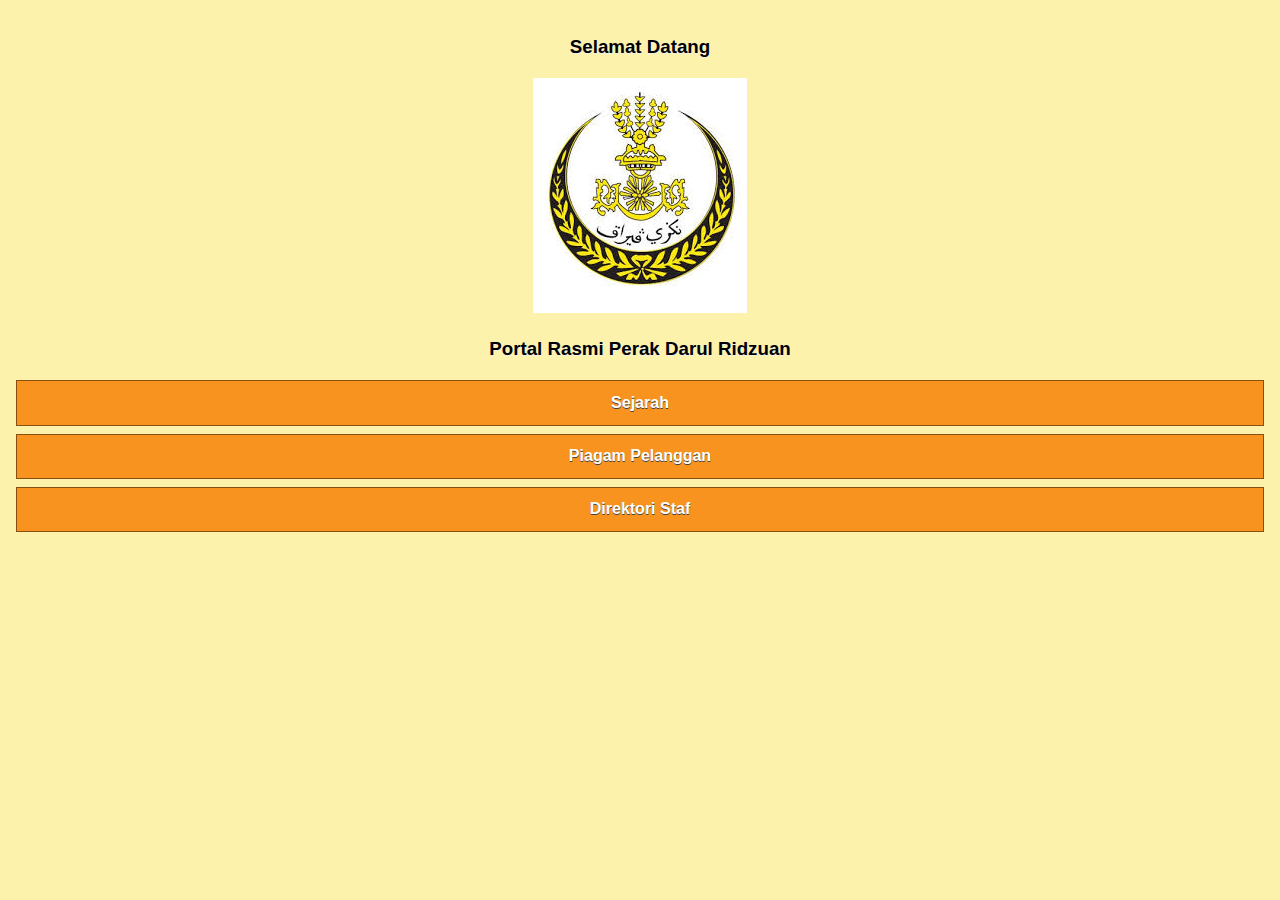
<file: index.html>
<!DOCTYPE html>
<html>
<head>
<title>MyPage</title>
  <meta charset="utf-8" />
  <meta name="viewport" content="width=device-width, initial-scale=1">
  <link rel="stylesheet" href="css/red.css" />
  <link rel="stylesheet" href="css/jquery.mobile.icons.min.css" />
  <link rel="stylesheet" href="css/jquery.mobile.structure.min.css" /> 
<script src="js/jquery.min.js"></script>
<script src="js/jquery.mobile.min.js"></script>
</head>
<body>

<body>
<!--Step 1 aka Page 1 -->
<div data-role="page" id="page1">
	<!--header -- dibuang -->
  
  <!--content -->
  <div role="main" class="ui-content">
	<center><h3>Selamat Datang</h3>
	<img src="gambar/logo-perak.jpg">
	<h3> Portal Rasmi Perak Darul Ridzuan</h3>
	</center>
	<a href="#page2" class="ui-btn" data-transition="turn">Sejarah</a>
	<a href="#page3" class="ui-btn" data-transition="flow">Piagam Pelanggan</a>
	<a href="#page4" class="ui-btn" data-transition="slide">Direktori Staf</a>

  </div>
  
  <!--footer -- dibuang -->


</div>

<!--Page 2 -->
<div data-role="page" id="page2" > 
	<!--panel-->
	<div data-role="panel" id="panel1" data-display="overlay">
		<h3> Senarai mukasurat</h3>
		<br>
		<ul data-role="listview">
			<!--link asal <li><a href="page2">Sejarah</a></li>-->
			<li><a href="luar1.html" data-transition="turn">Fail Luar 1</a></li>
			<li><a href="page3">Piagam Pelanggan</a></li>
			<li><a href="page4">Direktori Staf</a></li>
		</ul>
	</div>
	<!--header -->
	  <div data-role="header" data-position="fixed" data-add-back-btn="true" data-back-btn-text="Kembali"><!--tambah back button -->
		<a href="#panel1" data-icon="bars" data-iconpos="notext">Menu</a>
		<h3>Portal Rasmi Perak</h3>
		
	  </div>
  
  <!--content -->
  <div role="main" class="ui-content">
	<center><h3>SEJARAH PENTADBIRAN</h3>
		<img src="gambar/suk-perak.jpg"></center>
		<p>Pejabat Setiausaha Kerajaan Negeri Perak ditubuhkan pada tahun 1948 melalui Perjanjian Perak di antara Sultan Abdul Aziz Al-Mutasim Billah Shah dengan Sir Gerard Edward J. Gent pada 21 Januari 1948. Melalui perjanjian ini, satu undang-undang perlembagaan Perak telah dibentuk pada 1 Februari 1948. Perlembagaan ini menggariskan hak-hak dan kuasa Sultan serta memperuntukkan satu pentadbiran Kerajaan yang terdiri daripada Majlis Mesyuarat Kerajaan dan Majlis Mesyuarat Negeri sebagai badan yang bertanggungjawab untuk membantu dan menasihati Sultan di dalam menjalankan tugasnya.</p>

		<p>Perlembagan ini memperuntukkan perlantikan Menteri Besar, Setiausaha Kerajaan Negeri dan Pegawai Kewangan Negeri dengan kuasa pelantikannya oleh Sultan. Ketiga-tiga ahli ex-officio ini bersama dua lagi ahli ex-officio yang lain iaitu Penasihat British dan Penasihat Undang-undang, adalah merupakan ahli Majlis Mesyuarat Kerajaan dengan mempunyai seorang ahli rasmi. Majlis Mesyuarat Negeri pula terdiri daripada Menteri Besar sebagai Presiden dan empat orang ahli ex-officio iaitu Penasihat British, Setiausaha Kerajaan Negeri dengan mempunyai 10 orang ahli rasmi dan 19 orang ahli tidak rasmi.</p>

		<p>Menteri Besar Perak yang pertama dilantik (sebelum Merdeka) ialah Tuan Haji Abdul Wahab bin Toh Muda Abdul Aziz dan Setiausaha Kerajaan Negeri ialah Che Ahmad Bin Osman. Fungsi Pejabat Setiausaha Kerajaan Perak ialah merancang, menggerak, mengurus, menyelaras dan mengawal semua jentera pembangunan ekonomi dan sosial negeri melalui perkhidmatan yang bersih, cekap dan amanah. Pejabat Setiausaha Kerajaan Perak juga menentu dan menyelaraskan perlaksanaan dasar mengenai aktiviti-aktiviti negeri meliputi perancangan dan pembangunan, keselamatan, aktiviti-aktiviti Jabatan Kerajaan, badan-badan Berkanun dan Kuasa-kuasa Tempatan Negeri, perkhidmatan kakitangan dan hal ehwal lain dalam negeri.</p>

		<!-- Untuk buat pop up message-->
		<a href="#pop1" class="ui-btn ui-btn-inline" data-rel="popup" data-transition="pop">Visi</a>
		<div data-role="popup" id="pop1">
			<!-- untuk tambah button close pada popup message-->
			<a href="#" data-rel="back" class="ui-btn ui-corner-all ui-icon-delete ui-btn-icon-notext ui-btn-right">Close</a>
			<h3>Visi</h3>
				<p>Menjadi jentera pentadbiran Kerajaan Negeri yang bertaraf dunia pada 2015 untuk kebajikan dan kesejahteraan yang berkualiti dan kemakmuran kepada rakyat.</p>
		</div>
		<!--- untuk buat dialog box -->



<a href="#popupDialog" data-rel="popup" data-position-to="window" data-transition="pop" class="ui-btn ui-corner-all ui-shadow ui-btn-inline ui-btn-b">Visi</a>
<div data-role="popup" id="popupDialog" data-overlay-theme="b" data-theme="b" data-dismissible="false" style="max-width:400px;">
    <div data-role="header" data-theme="a">
    <h1>Visi</h1>
    </div>
    <div role="main" class="ui-content">
        <h3 class="ui-title">Visi</h3>
		<p>Menjadi jentera pentadbiran Kerajaan Negeri yang bertaraf dunia pada 2015 untuk kebajikan dan kesejahteraan yang berkualiti dan kemakmuran kepada rakyat..</p>
        <a href="#page2" class="ui-btn ui-corner-all ui-shadow ui-btn-inline ui-btn-b" >Kembali</a>
		<a href="#page3" class="ui-btn ui-corner-all ui-shadow ui-btn-inline ui-btn-b" >Seterusnya</a>
    </div>
</div>
<!--- tamat untuk buat dialog box -->
		
  </div>
 
  <!--footer -->
  <div data-role="footer" data-position="fixed">
         <div data-role="navbar">
            <ul>
                <li><a href="#" data-icon="grid" data-icon="grid" class="ui-btn-active ui-state-persist">Sejarah</a></li>
                <li><a href="#page3" data-icon="star" class="ui-btn-active" data-transition="slideup">Piagam Pelanggan</a></li>
                <li><a href="#page4" data-icon="gear" class="ui-btn-active" data-transition="flow">Direktori Staf</a></li>
            </ul>
        </div><!-- /navbar -->
  </div>
</div>

<!--Page 3 -->
<div data-role="page" id="page3" > 
	<!--header -->
  <div data-role="header" data-position="fixed" data-add-back-btn="true" data-back-btn-text="Kembali"><!--tambah back button -->
	<h3>PIAGAM PELANGGAN</h3>
	
  </div>  
   <!--content -->
  <div role="main" class="ui-content">
<ul data-role="listview" data-inset="true"><!--listview tak sesuai dengan teks yang panjang-->
	<center>Kami beriltizam untuk memberi perkhidmatan berkualiti seperti berikut :</center>
	<li>Mengemukakan keputusan permohonan dan cadangan projek yang lengkap dalam masa tiga (3) bulan.
	</li>
	<li>Memberi input serta pandangan dari sudut sosio ekonomi yang diperlukan oleh jabatan/agensi lain dalam masa 14 hari bekerja.
	</li>
	<li>Mengendalikan majlis-majlis rasmi Kerajaan Negeri dengan teliti dan berkesan mengikut peraturan dan atur cara yang ditetapkan.
	</li>	
	<li>Semua baucar pembayaran yang teratur akan dibayar dalam tempoh sepuluh (10) hari dari tarikh penerimaan invois yang lengkap.
	</li>
</ul>
<br>

<!--collapsible list--->
<div data-role="collapsible-set"><!--bila satu set terbuka, yang lain tertutup-->
	<div data-role="collapsible" data-collapsed="false"><!-- data collapsed automatik terbuka-->
		<h4>Visi</h4>
		<p>Menjadi jentera pentadbiran Kerajaan Negeri yang bertaraf dunia pada 2015 untuk kebajikan dan kesejahteraan yang berkualiti dan kemakmuran kepada rakyat.</p>
	</div>


	<div data-role="collapsible">
		<h4>Misi</h4>
		<p>Memajukan penyampaian perkhidmatan Kerajaan melalui penambahbaikan berterusan untuk memenuhi kehendak semua pelanggan dan rakyat.</p>
	</div>


	<div data-role="collapsible"><!--listview tak sesuai dengan teks yang panjang-->
		<h4>Objektif</h4>
		<p>Membangun penyampaian perkhidmatan awam melalui tadbir urus korporat, inovasi dan kreativiti yang berkualiti dan amalan mesra pelanggan dan rakyat.</p>
		<p>Meningkatkan kemajuan sosio-ekonomi ke tahap berprestasi tinggi, lestari, seimbang dan adil.</p>
		<p>Meningkatkan imej perkhidmatan awam sebagai perkhidmatan yang mendahulukan pelanggan, proaktif dan cepat dalam mengatasi permasalahan pelanggan / rakyat.</p>
	</div>
</div>
<!--end collapsible list--->
</div>
<!--Contoh link pertama
<a href="#page2" class="ui-btn" data-transition="pop" data-direction="reverse">Sejarah</a>
<a href="#page3" class="ui-btn" data-transition="pop" data-direction="reverse">Misi, Visi, Objektif</a> 
 Contoh link kedua
<a href="#page2" class="ui-btn ui-btn-inline" data-transition="pop" data-direction="reverse">Sejarah</a>
<a href="#page4" class="ui-btn ui-btn-inline" data-transition="pop" data-direction="reverse">Direktori Staf</a> -->
  <!--footer -->
  <div data-role="footer" data-position="fixed">
             <div data-role="navbar">
            <ul>
                <li><a href="#page2" data-icon="grid">Sejarah</a></li>
                <li><a href="#page3" data-icon="star" class="ui-btn-active">Piagam Pelanggan</a></li>
                <li><a href="#page4" data-icon="gear">Direktori Staf</a></li>
            </ul>
        </div><!-- /navbar -->
  </div>
</div>

<!--Page 4 -->
<div data-role="page" id="page4">
		<!--header -->
	  <div data-role="header" data-position="fixed">
		<h3>Direktori Staf</h3>
		
	  </div>
  
		<!--content -->
	  <div role="main" class="ui-content">
		  <ul data-role="listview" data-filter="true" data-filter-placeholder="Taipkan Nama"><!--carian nama-->
		  </ul>
		  <ul data-role="listview" data-inset="true">
				<li><img src="gambar/mb.jpg">
				<h2>Y.A.B. Dato' Seri DiRaja Dr. Zambry bin Abd Kadir <br>Menteri Besar Perak</h2>
				<p>Pejabat YAB Menteri Besar Perak<br>Aras 2, Bangunan Perak Darul Ridzuan,<br>Jalan Panglima Bukit Gantang Wahab,<br>30000 Ipoh Perak</p>
				<p><a href="tel:+60196671160">Telefon</a> | <a href="sms://+60196671160">SMS</a> | <a href="mailto:maznijakeri@perak.gov.my">Emel</a></p>
			   </li>
			   
				<li><img src="gambar/yb_ss.jpg">
				<h2>Y.B. Dato’ Abdul Puhat bin Mat Nayan <br>Setiausaha Kerajaan Negeri</h2>
				<p>Pejabat Y.B. Setiausaha Kerajaan Negeri Perak<br>Aras 2, Bangunan Perak Darul Ridzuan,<br>Jalan Panglima Bukit Gantang Wahab,<br>30000 Ipoh Perak</p>
				<p><a href="tel:+60196671160" class="ui-btn ui-icon-phone ui-btn-icon-notext ui-corner-all ui-btn-inline">Telefon</a> 
				<a href="sms://+60196671160" class="ui-btn ui-icon-action ui-btn-icon-notext ui-corner-all ui-btn-inline">SMS</a>
				<a href="mailto:maznijakeri@perak.gov.my" class="ui-btn ui-icon-mail ui-btn-icon-notext ui-corner-all ui-btn-inline">Emel</a></p>
				</li>
				
				<li><img src="gambar/SUB_BKT.jpg">
				<h2>Mohd Zakuan bin Haji Zakaria <br>Setiausaha Bahagian </h2>
				<p>Bahagian Kerajaan Tempatan<br>Aras B, Bangunan Perak Darul Ridzuan,<br>Jalan Panglima Bukit Gantang Wahab,<br>30000 Ipoh Perak<br><br>mzakuan@perak.gov.my</p>
					<p><a href="tel:+60196671160" class="ui-btn ui-icon-phone ui-btn-icon-notext ui-corner-all ui-btn-inline">Telefon</a> 
				<a href="sms://+60196671160" class="ui-btn ui-icon-action ui-btn-icon-notext ui-corner-all ui-btn-inline">SMS</a>
				<a href="mailto:maznijakeri@perak.gov.my" class="ui-btn ui-icon-mail ui-btn-icon-notext ui-corner-all ui-btn-inline">Emel</a></p>
				</li>
				
				<li><img src="gambar/SUB_BPM.jpg">
				<h2>Md Ali bin Aziz<br>Setiausaha Bahagian  </h2>
				<p>Bahagian Pengurusan Maklumat<br>Aras G, Bangunan Perak Darul Ridzuan,<br>Jalan Panglima Bukit Gantang Wahab,<br>30000 Ipoh Perak</p>
					<p><a href="tel:+60196671160" class="ui-btn ui-icon-phone ui-btn-icon-notext ui-corner-all ui-btn-inline">Telefon</a> 
				<a href="sms://+60196671160" class="ui-btn ui-icon-action ui-btn-icon-notext ui-corner-all ui-btn-inline">SMS</a>
				<a href="mailto:maznijakeri@perak.gov.my" class="ui-btn ui-icon-mail ui-btn-icon-notext ui-corner-all ui-btn-inline">Emel</a></p>
				</li>
			</ul>

	  </div>
  
		<a href="#page5" class="ui-btn" data-transition="pop" data-direction="reverse">Seterusnya>></a>
		  <!--footer -->
		  <div data-role="footer" data-position="fixed">
				   <div data-role="navbar">
					<ul>
						<li><a href="#page2" data-icon="grid">Sejarah</a></li>
						<li><a href="#page3" data-icon="star" class="ui-btn-active">Piagam Pelanggan</a></li>
						<li><a href="#page4" data-icon="gear">Direktori Staf</a></li>
					</ul>
				</div><!-- /navbar -->
			<!-- contoh footer asal <h3><a href="#page1" class="ui-btn">Utama</a></h3>-->
		  </div>

</div>

<!--Step 5 aka Page 5 -->
<div data-role="page" id="page5">
	  <!--header -->
	  <div data-role="header" data-position="fixed">
		<h3>Direktori Staf</h3>
		
	  </div>
  
	  <!--content -->
	  <div role="main" class="ui-content">
			<!--style lain-->
			<ul data-role="listview">
				<li><a href="#d1" data-rel="popup" data-transition="slideup"><img src="gambar/SUB_UPEN.jpg">
				
				Dato' Haji Abu Bakar bin Haji Said <br>Timbalan Setiausaha Kerajaan (Pembangunan) 
				<br>Unit Perancang Ekonomi Negeri<br>Aras 1, Bangunan Perak Darul Ridzuan,<br>Jalan Panglima Bukit Gantang Wahab,<br>30000 Ipoh Perak</a>
				</li>
			</ul>
			<div data-role="popup" id="d1">
				<a href="tel:+60196671160" class="ui-btn ui-icon-phone ui-btn-icon-notext ui-corner-all ui-btn-inline">Telefon</a> 
				<a href="sms://+60196671160" class="ui-btn ui-icon-action ui-btn-icon-notext ui-corner-all ui-btn-inline">SMS</a>
				<a href="mailto:maznijakeri@perak.gov.my" class="ui-btn ui-icon-mail ui-btn-icon-notext ui-corner-all ui-btn-inline">Emel</a>
			</div>
		<!--tamat style lain-->	
			<br>
		<!--style lain-->
			<ul data-role="listview">
				<li><a href="#d1" data-rel="popup" data-transition="slideup"><img src="gambar/SUB_UPEN.jpg">
				
				Dato' Haji Abu Bakar bin Haji Said <br>Timbalan Setiausaha Kerajaan (Pembangunan) 
				<br>Unit Perancang Ekonomi Negeri<br>Aras 1, Bangunan Perak Darul Ridzuan,<br>Jalan Panglima Bukit Gantang Wahab,<br>30000 Ipoh Perak</a>
				</li>
			</ul>
			<div data-role="popup" id="d1">
				<a href="tel:+60196671160" class="ui-btn ui-icon-phone ui-btn-icon-notext ui-corner-all ui-btn-inline">Telefon</a> 
				<a href="sms://+60196671160" class="ui-btn ui-icon-action ui-btn-icon-notext ui-corner-all ui-btn-inline">SMS</a>
				<a href="mailto:maznijakeri@perak.gov.my" class="ui-btn ui-icon-mail ui-btn-icon-notext ui-corner-all ui-btn-inline">Emel</a>
			</div>
			<!--tamat style lain-->

		</div>

	  <!--footer -->
	  <div data-role="footer" data-position="fixed">
				   <div data-role="navbar">
				<ul>
					<li><a href="#page2" data-icon="grid">Sejarah</a></li>
					<li><a href="#page3" data-icon="star" class="ui-btn-active">Piagam Pelanggan</a></li>
					<li><a href="#page4" data-icon="gear">Direktori Staf</a></li>
				</ul>
			</div><!-- /navbar -->
	  </div>

</div>
</body>
</html>
</file>
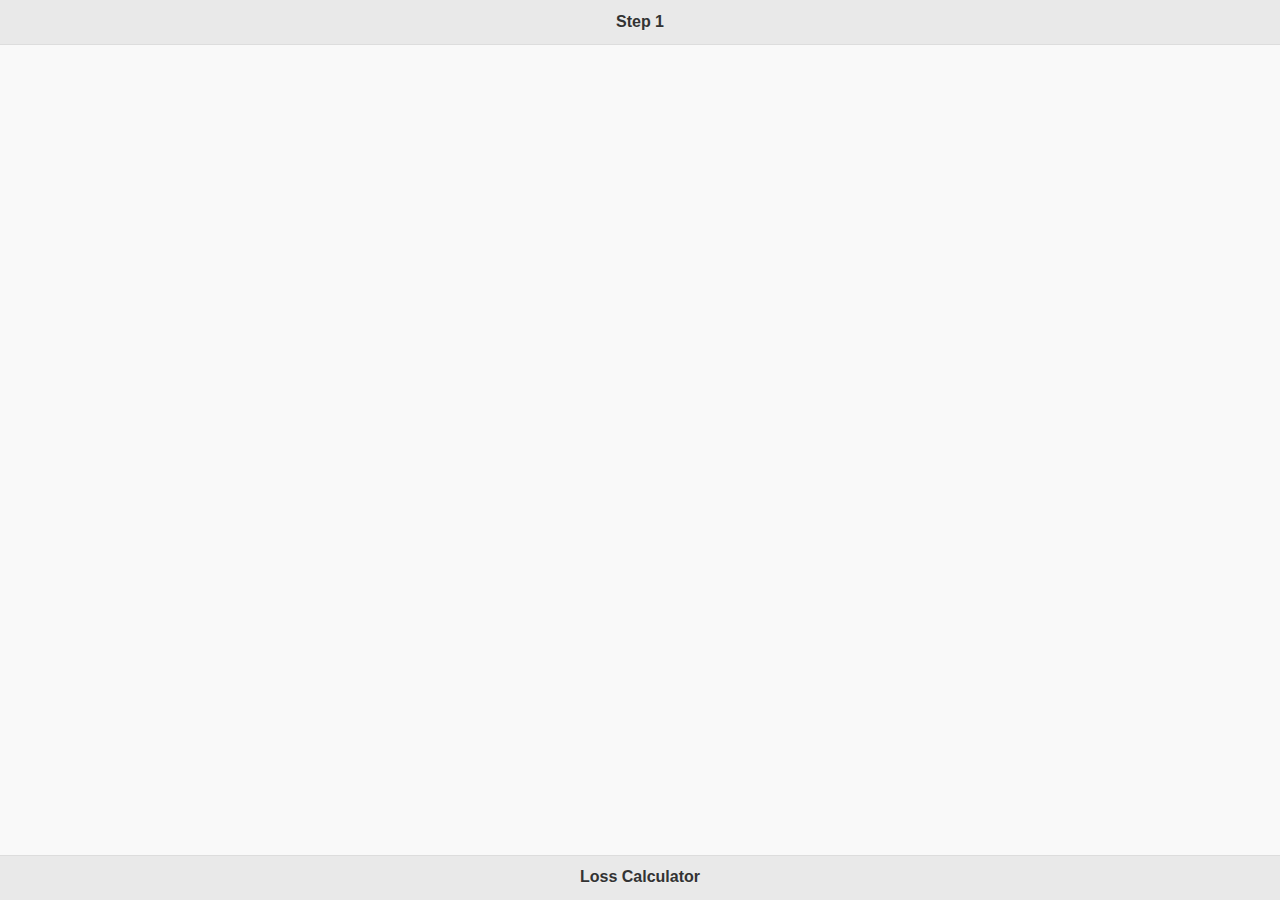
<file: asas.html>
<!DOCTYPE html>
<html>
<head>

<meta charset="utf-8">
<meta name="viewport" content="width=device-width, initial-scale=1">

<link href="css/jquery.mobile.min.css" rel="stylesheet" type="text/css">
<script src="js/jquery.min.js"></script>
<script src="js/jquery.mobile.min.js"></script>



</head>

<body>
<!--Step 1 aka Page 1 -->
<div data-role="page" id="page1">
	<!--header -->
  <div data-role="header" data-position="fixed">
	<h3>Step 1</h3>
	
  </div>
  
  <!--content -->
  <div role="main" class="ui-content">
	
	

  </div>
  
  <!--footer -->
  <div data-role="footer" data-position="fixed">
    <h3>Loss Calculator</h3>
  </div>

</div>


</body>
</html>
</file>
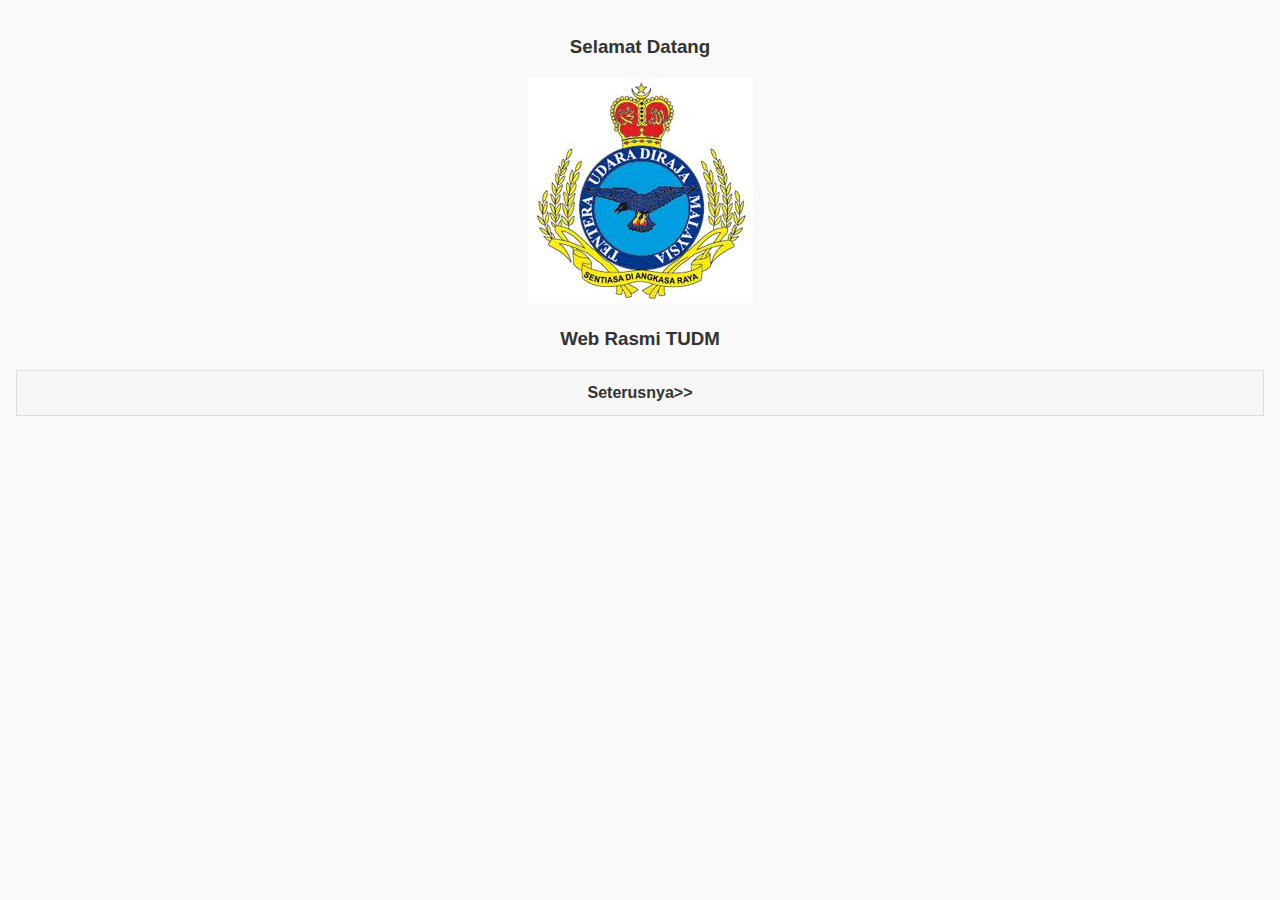
<file: test1.html>
<!DOCTYPE html>
<html>
<head>
<meta charset="utf-8">
<meta name="viewport" content="width=device-width, initial-scale=1">

<link href="css/jquery.mobile.min.css" rel="stylesheet" type="text/css">
<script src="js/jquery.min.js"></script>
<script src="js/jquery.mobile.min.js"></script>
</head>
<body>

<body>
<!--Step 1 aka Page 1 -->
<div data-role="page" id="page1">
	<!--header -- dibuang>
  
  <!--content -->
  <div role="main" class="ui-content">
	<center><h3>Selamat Datang</h3>
	<img src="gambar/tudm.jpg">
	<h3> Web Rasmi TUDM</h3>
	</center>
	<a href="#page2" class="ui-btn">Seterusnya>></a>

  </div>
  
  <!--footer -- dibuang>


</div>

<!--Step 2 aka Page 2 -->
<div data-role="page" id="page2">
	<!--header -->
  <div data-role="header" data-position="fixed">
	<h3>Utama</h3>
	
  </div>
  
  <!--content -->
  <div role="main" class="ui-content">
	<h3>Selamat Datang</h3>
	<p> la la la </p>
	
	

  </div>
  
  <!--footer -->
  <div data-role="footer" data-position="fixed">
    <h3>Nav Disini</h3>
  </div>

</div>
</body>
</html>
</file>
<file: css/red.css>
/*!
* jQuery Mobile 1.4.0
* Git HEAD hash: f09aae0e035d6805e461a7be246d04a0dbc98f69 <> Date: Thu Dec 19 2013 17:34:22 UTC
* http://jquerymobile.com
*
* Copyright 2010, 2013 jQuery Foundation, Inc. and other contributors
* Released under the MIT license.
* http://jquery.org/license
*
*/


/* Globals */
/* Font
-----------------------------------------------------------------------------------------------------------*/
html {
	font-size: 100%;
}
body,
input,
select,
textarea,
button,
.ui-btn {
	font-size: 1em;
	line-height: 1.3;
	  font-family: sans-serif /*{global-font-family}*/;
}
legend,
.ui-input-text input,
.ui-input-search input {
	color: inherit;
	text-shadow: inherit;
}
/* Form labels (overrides font-weight bold in bars, and mini font-size) */
.ui-mobile label,
div.ui-controlgroup-label {
	font-weight: normal;
	font-size: 16px;
}
/* Separators
-----------------------------------------------------------------------------------------------------------*/
/* Field contain separator (< 28em) */
.ui-field-contain {
	border-bottom-color: #828282;
	border-bottom-color: rgba(0,0,0,.15);
	border-bottom-width: 1px;
	border-bottom-style: solid;
}
/* Table opt-in classes: strokes between each row, and alternating row stripes */
/* Classes table-stroke and table-stripe are deprecated in 1.4. */
.table-stroke thead th,
.table-stripe thead th,
.table-stripe tbody tr:last-child {
	border-bottom: 1px solid #d6d6d6; /* non-RGBA fallback */
	border-bottom: 1px solid rgba(0,0,0,.1);
}
.table-stroke tbody th,
.table-stroke tbody td {
	border-bottom: 1px solid #e6e6e6; /* non-RGBA fallback  */
	border-bottom: 1px solid rgba(0,0,0,.05);
}
.table-stripe.table-stroke tbody tr:last-child th,
.table-stripe.table-stroke tbody tr:last-child td {
	border-bottom: 0;
}
.table-stripe tbody tr:nth-child(odd) td,
.table-stripe tbody tr:nth-child(odd) th {
	background-color: #eeeeee; /* non-RGBA fallback  */
	background-color: rgba(0,0,0,.04);
}
/* Buttons
-----------------------------------------------------------------------------------------------------------*/
.ui-btn,
label.ui-btn {
	font-weight: bold;
	border-width: 1px;
	border-style: solid;
}
.ui-btn:link {
	text-decoration: none !important;
}
.ui-btn-active {
	cursor: pointer;
}
/* Corner rounding
-----------------------------------------------------------------------------------------------------------*/
/* Class ui-btn-corner-all deprecated in 1.4 */
.ui-corner-all {
	-webkit-border-radius: .6em /*{global-radii-blocks}*/;
	border-radius: .6em /*{global-radii-blocks}*/;
}
/* Buttons */
.ui-btn-corner-all,
.ui-btn.ui-corner-all,
/* Slider track */
.ui-slider-track.ui-corner-all,
/* Flipswitch */
.ui-flipswitch.ui-corner-all,
/* Count bubble */
.ui-li-count {
	-webkit-border-radius: .3125em /*{global-radii-buttons}*/;
	border-radius: .3125em /*{global-radii-buttons}*/;
}
/* Icon-only buttons */
.ui-btn-icon-notext.ui-btn-corner-all,
.ui-btn-icon-notext.ui-corner-all {
	-webkit-border-radius: 1em;
	border-radius: 1em;
}
/* Radius clip workaround for cleaning up corner trapping */
.ui-btn-corner-all,
.ui-corner-all {
	-webkit-background-clip: padding;
	background-clip: padding-box;
}
/* Popup arrow */
.ui-popup.ui-corner-all > .ui-popup-arrow-guide {
	left: .6em /*{global-radii-blocks}*/;
	right: .6em /*{global-radii-blocks}*/;
	top: .6em /*{global-radii-blocks}*/;
	bottom: .6em /*{global-radii-blocks}*/;
}
/* Shadow
-----------------------------------------------------------------------------------------------------------*/
.ui-shadow {
	-webkit-box-shadow: 0 1px 3px /*{global-box-shadow-size}*/ rgba(0,0,0,.2) /*{global-box-shadow-color}*/;
	-moz-box-shadow: 0 1px 3px /*{global-box-shadow-size}*/ rgba(0,0,0,.2) /*{global-box-shadow-color}*/;
	box-shadow: 0 1px 3px /*{global-box-shadow-size}*/ rgba(0,0,0,.2) /*{global-box-shadow-color}*/;
}
.ui-shadow-inset {
	-webkit-box-shadow: inset 0 1px 3px /*{global-box-shadow-size}*/ rgba(0,0,0,.2) /*{global-box-shadow-color}*/;
	-moz-box-shadow: inset 0 1px 3px /*{global-box-shadow-size}*/ rgba(0,0,0,.2) /*{global-box-shadow-color}*/;
	box-shadow: inset 0 1px 3px /*{global-box-shadow-size}*/ rgba(0,0,0,.2) /*{global-box-shadow-color}*/;
}
.ui-overlay-shadow {
	-webkit-box-shadow: 0 0 12px 		rgba(0,0,0,.6);
	-moz-box-shadow: 0 0 12px 			rgba(0,0,0,.6);
	box-shadow: 0 0 12px 				rgba(0,0,0,.6);
}
/* Icons
-----------------------------------------------------------------------------------------------------------*/
.ui-btn-icon-left:after,
.ui-btn-icon-right:after,
.ui-btn-icon-top:after,
.ui-btn-icon-bottom:after,
.ui-btn-icon-notext:after {
	background-color: #666666 /*{global-icon-color}*/;
	background-color: rgba(0,0,0,.3) /*{global-icon-disc}*/;
	background-position: center center;
	background-repeat: no-repeat;
	-webkit-border-radius: 1em;
	border-radius: 1em;
}
/* Alt icons */
.ui-alt-icon.ui-btn:after,
.ui-alt-icon .ui-btn:after,
html .ui-alt-icon.ui-checkbox-off:after,
html .ui-alt-icon.ui-radio-off:after,
html .ui-alt-icon .ui-checkbox-off:after,
html .ui-alt-icon .ui-radio-off:after {
	background-color: #666666 /*{global-icon-color}*/;
	background-color: 					rgba(0,0,0,.15);
}
/* No disc */
.ui-nodisc-icon.ui-btn:after,
.ui-nodisc-icon .ui-btn:after {
	background-color: transparent;
}
/* Icon shadow */
.ui-shadow-icon.ui-btn:after,
.ui-shadow-icon .ui-btn:after {
	-webkit-box-shadow: 0 1px 0 rgba(255,255,255,.3) /*{global-icon-shadow}*/;
	-moz-box-shadow: 0 1px 0 rgba(255,255,255,.3) /*{global-icon-shadow}*/;
	box-shadow: 0 1px 0 rgba(255,255,255,.3) /*{global-icon-shadow}*/;
}
/* Checkbox and radio */
.ui-btn.ui-checkbox-off:after,
.ui-btn.ui-checkbox-on:after,
.ui-btn.ui-radio-off:after,
.ui-btn.ui-radio-on:after {
	display: block;
	width: 18px;
	height: 18px;
	margin: -9px 2px 0 2px;
}
.ui-checkbox-off:after,
.ui-btn.ui-radio-off:after {
	filter: Alpha(Opacity=30);
	opacity: .3;
}
.ui-btn.ui-checkbox-off:after,
.ui-btn.ui-checkbox-on:after {
	-webkit-border-radius: .1875em;
	border-radius: .1875em;
}
.ui-radio .ui-btn.ui-radio-on:after {
	background-image: none;
	background-color: #fff;
	width: 8px;
	height: 8px;
	border-width: 5px;
	border-style: solid; 
}
.ui-alt-icon.ui-btn.ui-radio-on:after,
.ui-alt-icon .ui-btn.ui-radio-on:after {
	background-color: #000;
}
/* Loader */
.ui-icon-loading {
	background: url(images/ajax-loader.gif);
	background-size: 2.875em 2.875em;
}
/* Swatches */
/* A
-----------------------------------------------------------------------------------------------------------*/
/* Bar: Toolbars, dividers, slider track */
.ui-bar-a,
.ui-page-theme-a .ui-bar-inherit,
html .ui-bar-a .ui-bar-inherit,
html .ui-body-a .ui-bar-inherit,
html body .ui-group-theme-a .ui-bar-inherit {
	background: #c1272d /*{a-bar-background-color}*/;
	border-color: #6a1518 /*{a-bar-border}*/;
	color: #ffffff /*{a-bar-color}*/;
	text-shadow: 0 /*{a-bar-shadow-x}*/ 1px /*{a-bar-shadow-y}*/ 0 /*{a-bar-shadow-radius}*/ #444444 /*{a-bar-shadow-color}*/;
	font-weight: bold;
}
.ui-bar-a {
	border-width: 1px;
	border-style: solid;
}
/* Page and overlay */
.ui-overlay-a,
.ui-page-theme-a,
.ui-page-theme-a .ui-panel-wrapper {
	background: #fcf2ac /*{a-page-background-color}*/;
	border-color: #fcf2ac /*{a-page-border}*/;
	color: #000000 /*{a-page-color}*/;
	text-shadow: 0 /*{a-page-shadow-x}*/ 1px /*{a-page-shadow-y}*/ 0 /*{a-page-shadow-radius}*/ #eeeeee /*{a-page-shadow-color}*/;
}
/* Body: Read-only lists, text inputs, collapsible content */
.ui-body-a,
.ui-page-theme-a .ui-body-inherit,
html .ui-bar-a .ui-body-inherit,
html .ui-body-a .ui-body-inherit,
html body .ui-group-theme-a .ui-body-inherit,
html .ui-panel-page-container-a {
	background: #f4ebcd /*{a-body-background-color}*/;
	border-color: #868170 /*{a-body-border}*/;
	color: #000000 /*{a-body-color}*/;
	text-shadow: 0 /*{a-body-shadow-x}*/ 1px /*{a-body-shadow-y}*/ 0 /*{a-body-shadow-radius}*/ #eeeeee /*{a-body-shadow-color}*/;
}
.ui-body-a {
	border-width: 1px;
	border-style: solid;
}
/* Links */
.ui-page-theme-a a,
html .ui-bar-a a,
html .ui-body-a a,
html body .ui-group-theme-a a {
	color: #d4145a /*{a-link-color}*/;
	font-weight: bold;
}
.ui-page-theme-a a:visited,
html .ui-bar-a a:visited,
html .ui-body-a a:visited,
html body .ui-group-theme-a a:visited {
    color: #890d3a /*{a-link-visited}*/;
}
.ui-page-theme-a a:hover,
html .ui-bar-a a:hover,
html .ui-body-a a:hover,
html body .ui-group-theme-a a:hover {
	color: #f31767 /*{a-link-hover}*/;
}
.ui-page-theme-a a:active,
html .ui-bar-a a:active,
html .ui-body-a a:active,
html body .ui-group-theme-a a:active {
	color: #d4145a /*{a-link-active}*/;
}
/* Button up */
.ui-page-theme-a .ui-btn,
html .ui-bar-a .ui-btn,
html .ui-body-a .ui-btn,
html body .ui-group-theme-a .ui-btn,
html head + body .ui-btn.ui-btn-a,
/* Button visited */
.ui-page-theme-a .ui-btn:visited,
html .ui-bar-a .ui-btn:visited,
html .ui-body-a .ui-btn:visited,
html body .ui-group-theme-a .ui-btn:visited,
html head + body .ui-btn.ui-btn-a:visited {
	background: #f7931e /*{a-bup-background-color}*/;
	border-color: #875010 /*{a-bup-border}*/;
	color: #ffffff /*{a-bup-color}*/;
	text-shadow: 0 /*{a-bup-shadow-x}*/ 1px /*{a-bup-shadow-y}*/ 0 /*{a-bup-shadow-radius}*/ #444444 /*{a-bup-shadow-color}*/;
}
/* Button hover */
.ui-page-theme-a .ui-btn:hover,
html .ui-bar-a .ui-btn:hover,
html .ui-body-a .ui-btn:hover,
html body .ui-group-theme-a .ui-btn:hover,
html head + body .ui-btn.ui-btn-a:hover {
	background: #FFa922 /*{a-bhover-background-color}*/;
	border-color: #8c5c12 /*{a-bhover-border}*/;
	color: #ffffff /*{a-bhover-color}*/;
	text-shadow: 0 /*{a-bhover-shadow-x}*/ 1px /*{a-bhover-shadow-y}*/ 0 /*{a-bhover-shadow-radius}*/ #444444 /*{a-bhover-shadow-color}*/;
}
/* Button down */
.ui-page-theme-a .ui-btn:active,
html .ui-bar-a .ui-btn:active,
html .ui-body-a .ui-btn:active,
html body .ui-group-theme-a .ui-btn:active,
html head + body .ui-btn.ui-btn-a:active {
	background: #FFa922 /*{a-bdown-background-color}*/;
	border-color: #8c5c12 /*{a-bdown-border}*/;
	color: #000000 /*{a-bdown-color}*/;
	text-shadow: 0 /*{a-bdown-shadow-x}*/ 1px /*{a-bdown-shadow-y}*/ 0 /*{a-bdown-shadow-radius}*/ #eeeeee /*{a-bdown-shadow-color}*/;
}
/* Active button */
.ui-page-theme-a .ui-btn.ui-btn-active,
html .ui-bar-a .ui-btn.ui-btn-active,
html .ui-body-a .ui-btn.ui-btn-active,
html body .ui-group-theme-a .ui-btn.ui-btn-active,
html head + body .ui-btn.ui-btn-a.ui-btn-active,
/* Active checkbox icon */
.ui-page-theme-a .ui-checkbox-on:after,
html .ui-bar-a .ui-checkbox-on:after,
html .ui-body-a .ui-checkbox-on:after,
html body .ui-group-theme-a .ui-checkbox-on:after,
.ui-btn.ui-checkbox-on.ui-btn-a:after,
/* Active flipswitch background */
.ui-page-theme-a .ui-flipswitch-active,
html .ui-bar-a .ui-flipswitch-active,
html .ui-body-a .ui-flipswitch-active,
html body .ui-group-theme-a .ui-flipswitch-active,
html body .ui-flipswitch.ui-bar-a.ui-flipswitch-active,
/* Active slider track */
.ui-page-theme-a .ui-slider-track .ui-btn-active,
html .ui-bar-a .ui-slider-track .ui-btn-active,
html .ui-body-a .ui-slider-track .ui-btn-active,
html body .ui-group-theme-a .ui-slider-track .ui-btn-active,
html body div.ui-slider-track.ui-body-a .ui-btn-active {
	background-color: #3388cc /*{a-active-background-color}*/;
	border-color: #3388cc /*{a-active-border}*/;
	color: #ffffff /*{a-active-color}*/;
	text-shadow: 0 /*{a-active-shadow-x}*/ 1px /*{a-active-shadow-y}*/ 0 /*{a-active-shadow-radius}*/ #005599 /*{a-active-shadow-color}*/;
}
/* Active radio button icon */
.ui-page-theme-a .ui-radio-on:after,
html .ui-bar-a .ui-radio-on:after,
html .ui-body-a .ui-radio-on:after,
html body .ui-group-theme-a .ui-radio-on:after,
.ui-btn.ui-radio-on.ui-btn-a:after {
	border-color: #3388cc /*{a-active-background-color}*/;
}
/* Focus */
.ui-page-theme-a .ui-btn:focus,
html .ui-bar-a .ui-btn:focus,
html .ui-body-a .ui-btn:focus,
html body .ui-group-theme-a .ui-btn:focus,
html head + body .ui-btn.ui-btn-a:focus,
/* Focus buttons and text inputs with div wrap */
.ui-page-theme-a .ui-focus,
html .ui-bar-a .ui-focus,
html .ui-body-a .ui-focus,
html body .ui-group-theme-a .ui-focus,
html head + body .ui-btn-a.ui-focus,
html head + body .ui-body-a.ui-focus {
	-webkit-box-shadow: 0 0 12px #3388cc /*{a-active-background-color}*/;
	-moz-box-shadow: 0 0 12px #3388cc /*{a-active-background-color}*/;
	box-shadow: 0 0 12px #3388cc /*{a-active-background-color}*/;
}
/* B
-----------------------------------------------------------------------------------------------------------*/
/* Bar: Toolbars, dividers, slider track */
.ui-bar-b,
.ui-page-theme-b .ui-bar-inherit,
html .ui-bar-b .ui-bar-inherit,
html .ui-body-b .ui-bar-inherit,
html body .ui-group-theme-b .ui-bar-inherit {
	background: #d4145a /*{b-bar-background-color}*/;
	border-color: #740b31 /*{b-bar-border}*/;
	color: #ffffff /*{b-bar-color}*/;
	text-shadow: 0 /*{b-bar-shadow-x}*/ 1px /*{b-bar-shadow-y}*/ 0 /*{b-bar-shadow-radius}*/ #444444 /*{b-bar-shadow-color}*/;
	font-weight: bold;
}
.ui-bar-b {
	border-width: 1px;
	border-style: solid;
}
/* Page and overlay */
.ui-overlay-b,
.ui-page-theme-b,
.ui-page-theme-b .ui-panel-wrapper {
	background: #fcf2ac /*{b-page-background-color}*/;
	border-color: #fcf2ac /*{b-page-border}*/;
	color: #000000 /*{b-page-color}*/;
	text-shadow: 0 /*{b-page-shadow-x}*/ 1px /*{b-page-shadow-y}*/ 0 /*{b-page-shadow-radius}*/ #eeeeee /*{b-page-shadow-color}*/;
}
/* Body: Read-only lists, text inputs, collapsible content */
.ui-body-b,
.ui-page-theme-b .ui-body-inherit,
html .ui-bar-b .ui-body-inherit,
html .ui-body-b .ui-body-inherit,
html body .ui-group-theme-b .ui-body-inherit,
html .ui-panel-page-container-b {
	background: #ffcc33 /*{b-body-background-color}*/;
	border-color: #8c701c /*{b-body-border}*/;
	color: #000000 /*{b-body-color}*/;
	text-shadow: 0 /*{b-body-shadow-x}*/ 1px /*{b-body-shadow-y}*/ 0 /*{b-body-shadow-radius}*/ #eeeeee /*{b-body-shadow-color}*/;
}
.ui-body-b {
	border-width: 1px;
	border-style: solid;
}
/* Links */
.ui-page-theme-b a,
html .ui-bar-b a,
html .ui-body-b a,
html body .ui-group-theme-b a {
	color: #ed1e79 /*{b-link-color}*/;
	font-weight: bold;
}
.ui-page-theme-b a:visited,
html .ui-bar-b a:visited,
html .ui-body-b a:visited,
html body .ui-group-theme-b a:visited {
    color: #9a134e /*{b-link-visited}*/;
}
.ui-page-theme-b a:hover,
html .ui-bar-b a:hover,
html .ui-body-b a:hover,
html body .ui-group-theme-b a:hover {
	color: #FF228b /*{b-link-hover}*/;
}
.ui-page-theme-b a:active,
html .ui-bar-b a:active,
html .ui-body-b a:active,
html body .ui-group-theme-b a:active {
	color: #ed1e79 /*{b-link-active}*/;
}
/* Button up */
.ui-page-theme-b .ui-btn,
html .ui-bar-b .ui-btn,
html .ui-body-b .ui-btn,
html body .ui-group-theme-b .ui-btn,
html head + body .ui-btn.ui-btn-b,
/* Button visited */
.ui-page-theme-b .ui-btn:visited,
html .ui-bar-b .ui-btn:visited,
html .ui-body-b .ui-btn:visited,
html body .ui-group-theme-b .ui-btn:visited,
html head + body .ui-btn.ui-btn-b:visited {
	background: #29abe2 /*{b-bup-background-color}*/;
	border-color: #165e7c /*{b-bup-border}*/;
	color: #ffffff /*{b-bup-color}*/;
	text-shadow: 0 /*{b-bup-shadow-x}*/ 1px /*{b-bup-shadow-y}*/ 0 /*{b-bup-shadow-radius}*/ #444444 /*{b-bup-shadow-color}*/;
}
/* Button hover */
.ui-page-theme-b .ui-btn:hover,
html .ui-bar-b .ui-btn:hover,
html .ui-body-b .ui-btn:hover,
html body .ui-group-theme-b .ui-btn:hover,
html head + body .ui-btn.ui-btn-b:hover {
	background: #2fc4FF /*{b-bhover-background-color}*/;
	border-color: #196b8c /*{b-bhover-border}*/;
	color: #ffffff /*{b-bhover-color}*/;
	text-shadow: 0 /*{b-bhover-shadow-x}*/ 1px /*{b-bhover-shadow-y}*/ 0 /*{b-bhover-shadow-radius}*/ #444444 /*{b-bhover-shadow-color}*/;
}
/* Button down */
.ui-page-theme-b .ui-btn:active,
html .ui-bar-b .ui-btn:active,
html .ui-body-b .ui-btn:active,
html body .ui-group-theme-b .ui-btn:active,
html head + body .ui-btn.ui-btn-b:active {
	background: #2fc4FF /*{b-bdown-background-color}*/;
	border-color: #196b8c /*{b-bdown-border}*/;
	color: #000000 /*{b-bdown-color}*/;
	text-shadow: 0 /*{b-bdown-shadow-x}*/ 1px /*{b-bdown-shadow-y}*/ 0 /*{b-bdown-shadow-radius}*/ #eeeeee /*{b-bdown-shadow-color}*/;
}
/* Active button */
.ui-page-theme-b .ui-btn.ui-btn-active,
html .ui-bar-b .ui-btn.ui-btn-active,
html .ui-body-b .ui-btn.ui-btn-active,
html body .ui-group-theme-b .ui-btn.ui-btn-active,
html head + body .ui-btn.ui-btn-b.ui-btn-active,
/* Active checkbox icon */
.ui-page-theme-b .ui-checkbox-on:after,
html .ui-bar-b .ui-checkbox-on:after,
html .ui-body-b .ui-checkbox-on:after,
html body .ui-group-theme-b .ui-checkbox-on:after,
.ui-btn.ui-checkbox-on.ui-btn-b:after,
/* Active flipswitch background */
.ui-page-theme-b .ui-flipswitch-active,
html .ui-bar-b .ui-flipswitch-active,
html .ui-body-b .ui-flipswitch-active,
html body .ui-group-theme-b .ui-flipswitch-active,
html body .ui-flipswitch.ui-bar-b.ui-flipswitch-active,
/* Active slider track */
.ui-page-theme-b .ui-slider-track .ui-btn-active,
html .ui-bar-b .ui-slider-track .ui-btn-active,
html .ui-body-b .ui-slider-track .ui-btn-active,
html body .ui-group-theme-b .ui-slider-track .ui-btn-active,
html body div.ui-slider-track.ui-body-b .ui-btn-active {
	background-color: #3388cc /*{b-active-background-color}*/;
	border-color: #3388cc /*{b-active-border}*/;
	color: #ffffff /*{b-active-color}*/;
	text-shadow: 0 /*{b-active-shadow-x}*/ 1px /*{b-active-shadow-y}*/ 0 /*{b-active-shadow-radius}*/ #005599 /*{b-active-shadow-color}*/;
}
/* Active radio button icon */
.ui-page-theme-b .ui-radio-on:after,
html .ui-bar-b .ui-radio-on:after,
html .ui-body-b .ui-radio-on:after,
html body .ui-group-theme-b .ui-radio-on:after,
.ui-btn.ui-radio-on.ui-btn-b:after {
	border-color: #3388cc /*{b-active-background-color}*/;
}
/* Focus */
.ui-page-theme-b .ui-btn:focus,
html .ui-bar-b .ui-btn:focus,
html .ui-body-b .ui-btn:focus,
html body .ui-group-theme-b .ui-btn:focus,
html head + body .ui-btn.ui-btn-b:focus,
/* Focus buttons and text inputs with div wrap */
.ui-page-theme-b .ui-focus,
html .ui-bar-b .ui-focus,
html .ui-body-b .ui-focus,
html body .ui-group-theme-b .ui-focus,
html head + body .ui-btn-b.ui-focus,
html head + body .ui-body-b.ui-focus {
	-webkit-box-shadow: 0 0 12px #3388cc /*{b-active-background-color}*/;
	-moz-box-shadow: 0 0 12px #3388cc /*{b-active-background-color}*/;
	box-shadow: 0 0 12px #3388cc /*{b-active-background-color}*/;
}


/* C
-----------------------------------------------------------------------------------------------------------*/
/* Bar: Toolbars, dividers, slider track */
.ui-bar-c,
.ui-page-theme-c .ui-bar-inherit,
html .ui-bar-c .ui-bar-inherit,
html .ui-body-c .ui-bar-inherit,
html body .ui-group-theme-c .ui-bar-inherit {
	background: #006837 /*{c-bar-background-color}*/;
	border-color: #54914d /*{c-bar-border}*/;
	color: #ffffff /*{c-bar-color}*/;
	text-shadow: 0 /*{c-bar-shadow-x}*/ 1px /*{c-bar-shadow-y}*/ 0 /*{c-bar-shadow-radius}*/ #444444 /*{c-bar-shadow-color}*/;
	font-weight: bold;
}
.ui-bar-c {
	border-width: 1px;
	border-style: solid;
}
/* Page and overlay */
.ui-overlay-c,
.ui-page-theme-c,
.ui-page-theme-c .ui-panel-wrapper {
	background: #fcf2ac /*{c-page-background-color}*/;
	border-color: #fcf2ac /*{c-page-border}*/;
	color: #000000 /*{c-page-color}*/;
	text-shadow: 0 /*{c-page-shadow-x}*/ 1px /*{c-page-shadow-y}*/ 0 /*{c-page-shadow-radius}*/ #eeeeee /*{c-page-shadow-color}*/;
}
/* Body: Read-only lists, text inputs, collapsible content */
.ui-body-c,
.ui-page-theme-c .ui-body-inherit,
html .ui-bar-c .ui-body-inherit,
html .ui-body-c .ui-body-inherit,
html body .ui-group-theme-c .ui-body-inherit,
html .ui-panel-page-container-c {
	background: #ffcc33 /*{c-body-background-color}*/;
	border-color: #8c701c /*{c-body-border}*/;
	color: #000000 /*{c-body-color}*/;
	text-shadow: 0 /*{c-body-shadow-x}*/ 1px /*{c-body-shadow-y}*/ 0 /*{c-body-shadow-radius}*/ #eeeeee /*{c-body-shadow-color}*/;
}
.ui-body-c {
	border-width: 1px;
	border-style: solid;
}
/* Links */
.ui-page-theme-c a,
html .ui-bar-c a,
html .ui-body-c a,
html body .ui-group-theme-c a {
	color: #ed1e79 /*{c-link-color}*/;
	font-weight: bold;
}
.ui-page-theme-c a:visited,
html .ui-bar-c a:visited,
html .ui-body-c a:visited,
html body .ui-group-theme-c a:visited {
    color: #9a134e /*{c-link-visited}*/;
}
.ui-page-theme-c a:hover,
html .ui-bar-c a:hover,
html .ui-body-c a:hover,
html body .ui-group-theme-c a:hover {
	color: #FF228b /*{c-link-hover}*/;
}
.ui-page-theme-c a:active,
html .ui-bar-c a:active,
html .ui-body-c a:active,
html body .ui-group-theme-c a:active {
	color: #ed1e79 /*{c-link-active}*/;
}
/* Button up */
.ui-page-theme-c .ui-btn,
html .ui-bar-c .ui-btn,
html .ui-body-c .ui-btn,
html body .ui-group-theme-c .ui-btn,
html head + body .ui-btn.ui-btn-c,
/* Button visited */
.ui-page-theme-c .ui-btn:visited,
html .ui-bar-c .ui-btn:visited,
html .ui-body-c .ui-btn:visited,
html body .ui-group-theme-c .ui-btn:visited,
html head + body .ui-btn.ui-btn-c:visited {
	background: #f7931e /*{c-bup-background-color}*/;
	border-color: #875010 /*{c-bup-border}*/;
	color: #ffffff /*{c-bup-color}*/;
	text-shadow: 0 /*{c-bup-shadow-x}*/ 1px /*{c-bup-shadow-y}*/ 0 /*{c-bup-shadow-radius}*/ #444444 /*{c-bup-shadow-color}*/;
}
/* Button hover */
.ui-page-theme-c .ui-btn:hover,
html .ui-bar-c .ui-btn:hover,
html .ui-body-c .ui-btn:hover,
html body .ui-group-theme-c .ui-btn:hover,
html head + body .ui-btn.ui-btn-c:hover {
	background: #FFa922 /*{c-bhover-background-color}*/;
	border-color: #8c5c12 /*{c-bhover-border}*/;
	color: #ffffff /*{c-bhover-color}*/;
	text-shadow: 0 /*{c-bhover-shadow-x}*/ 1px /*{c-bhover-shadow-y}*/ 0 /*{c-bhover-shadow-radius}*/ #444444 /*{c-bhover-shadow-color}*/;
}
/* Button down */
.ui-page-theme-c .ui-btn:active,
html .ui-bar-c .ui-btn:active,
html .ui-body-c .ui-btn:active,
html body .ui-group-theme-c .ui-btn:active,
html head + body .ui-btn.ui-btn-c:active {
	background: #FFa922 /*{c-bdown-background-color}*/;
	border-color: #8c5c12 /*{c-bdown-border}*/;
	color: #000000 /*{c-bdown-color}*/;
	text-shadow: 0 /*{c-bdown-shadow-x}*/ 1px /*{c-bdown-shadow-y}*/ 0 /*{c-bdown-shadow-radius}*/ #eeeeee /*{c-bdown-shadow-color}*/;
}
/* Active button */
.ui-page-theme-c .ui-btn.ui-btn-active,
html .ui-bar-c .ui-btn.ui-btn-active,
html .ui-body-c .ui-btn.ui-btn-active,
html body .ui-group-theme-c .ui-btn.ui-btn-active,
html head + body .ui-btn.ui-btn-c.ui-btn-active,
/* Active checkbox icon */
.ui-page-theme-c .ui-checkbox-on:after,
html .ui-bar-c .ui-checkbox-on:after,
html .ui-body-c .ui-checkbox-on:after,
html body .ui-group-theme-c .ui-checkbox-on:after,
.ui-btn.ui-checkbox-on.ui-btn-c:after,
/* Active flipswitch background */
.ui-page-theme-c .ui-flipswitch-active,
html .ui-bar-c .ui-flipswitch-active,
html .ui-body-c .ui-flipswitch-active,
html body .ui-group-theme-c .ui-flipswitch-active,
html body .ui-flipswitch.ui-bar-c.ui-flipswitch-active,
/* Active slider track */
.ui-page-theme-c .ui-slider-track .ui-btn-active,
html .ui-bar-c .ui-slider-track .ui-btn-active,
html .ui-body-c .ui-slider-track .ui-btn-active,
html body .ui-group-theme-c .ui-slider-track .ui-btn-active,
html body div.ui-slider-track.ui-body-c .ui-btn-active {
	background-color: #3388cc /*{c-active-background-color}*/;
	border-color: #3388cc /*{c-active-border}*/;
	color: #ffffff /*{c-active-color}*/;
	text-shadow: 0 /*{c-active-shadow-x}*/ 1px /*{c-active-shadow-y}*/ 0 /*{c-active-shadow-radius}*/ #005599 /*{c-active-shadow-color}*/;
}
/* Active radio button icon */
.ui-page-theme-c .ui-radio-on:after,
html .ui-bar-c .ui-radio-on:after,
html .ui-body-c .ui-radio-on:after,
html body .ui-group-theme-c .ui-radio-on:after,
.ui-btn.ui-radio-on.ui-btn-c:after {
	border-color: #3388cc /*{c-active-background-color}*/;
}
/* Focus */
.ui-page-theme-c .ui-btn:focus,
html .ui-bar-c .ui-btn:focus,
html .ui-body-c .ui-btn:focus,
html body .ui-group-theme-c .ui-btn:focus,
html head + body .ui-btn.ui-btn-c:focus,
/* Focus buttons and text inputs with div wrap */
.ui-page-theme-c .ui-focus,
html .ui-bar-c .ui-focus,
html .ui-body-c .ui-focus,
html body .ui-group-theme-c .ui-focus,
html head + body .ui-btn-c.ui-focus,
html head + body .ui-body-c.ui-focus {
	-webkit-box-shadow: 0 0 12px #3388cc /*{c-active-background-color}*/;
	-moz-box-shadow: 0 0 12px #3388cc /*{c-active-background-color}*/;
	box-shadow: 0 0 12px #3388cc /*{c-active-background-color}*/;
}


/* D
-----------------------------------------------------------------------------------------------------------*/
/* Bar: Toolbars, dividers, slider track */
.ui-bar-d,
.ui-page-theme-d .ui-bar-inherit,
html .ui-bar-d .ui-bar-inherit,
html .ui-body-d .ui-bar-inherit,
html body .ui-group-theme-d .ui-bar-inherit {
	background: #e9e9e9 /*{d-bar-background-color}*/;
	border-color: #dddddd /*{d-bar-border}*/;
	color: #333333 /*{d-bar-color}*/;
	text-shadow: 0 /*{d-bar-shadow-x}*/ 1px /*{d-bar-shadow-y}*/ 0 /*{d-bar-shadow-radius}*/ #eeeeee /*{d-bar-shadow-color}*/;
	font-weight: bold;
}
.ui-bar-d {
	border-width: 1px;
	border-style: solid;
}
/* Page and overlay */
.ui-overlay-d,
.ui-page-theme-d,
.ui-page-theme-d .ui-panel-wrapper {
	background: #f9f9f9 /*{d-page-background-color}*/;
	border-color: #bbbbbb /*{d-page-border}*/;
	color: #333333 /*{d-page-color}*/;
	text-shadow: 0 /*{d-page-shadow-x}*/ 1px /*{d-page-shadow-y}*/ 0 /*{d-page-shadow-radius}*/ #f3f3f3 /*{d-page-shadow-color}*/;
}
/* Body: Read-only lists, text inputs, collapsible content */
.ui-body-d,
.ui-page-theme-d .ui-body-inherit,
html .ui-bar-d .ui-body-inherit,
html .ui-body-d .ui-body-inherit,
html body .ui-group-theme-d .ui-body-inherit,
html .ui-panel-page-container-d {
	background: #ffffff /*{d-body-background-color}*/;
	border-color: #dddddd /*{d-body-border}*/;
	color: #333333 /*{d-body-color}*/;
	text-shadow: 0 /*{d-body-shadow-x}*/ 1px /*{d-body-shadow-y}*/ 0 /*{d-body-shadow-radius}*/ #f3f3f3 /*{d-body-shadow-color}*/;
}
.ui-body-d {
	border-width: 1px;
	border-style: solid;
}
/* Links */
.ui-page-theme-d a,
html .ui-bar-d a,
html .ui-body-d a,
html body .ui-group-theme-d a {
	color: #3388cc /*{d-link-color}*/;
	font-weight: bold;
}
.ui-page-theme-d a:visited,
html .ui-bar-d a:visited,
html .ui-body-d a:visited,
html body .ui-group-theme-d a:visited {
    color: #3388cc /*{d-link-visited}*/;
}
.ui-page-theme-d a:hover,
html .ui-bar-d a:hover,
html .ui-body-d a:hover,
html body .ui-group-theme-d a:hover {
	color: #005599 /*{d-link-hover}*/;
}
.ui-page-theme-d a:active,
html .ui-bar-d a:active,
html .ui-body-d a:active,
html body .ui-group-theme-d a:active {
	color: #005599 /*{d-link-active}*/;
}
/* Button up */
.ui-page-theme-d .ui-btn,
html .ui-bar-d .ui-btn,
html .ui-body-d .ui-btn,
html body .ui-group-theme-d .ui-btn,
html head + body .ui-btn.ui-btn-d,
/* Button visited */
.ui-page-theme-d .ui-btn:visited,
html .ui-bar-d .ui-btn:visited,
html .ui-body-d .ui-btn:visited,
html body .ui-group-theme-d .ui-btn:visited,
html head + body .ui-btn.ui-btn-d:visited {
	background: #f6f6f6 /*{d-bup-background-color}*/;
	border-color: #dddddd /*{d-bup-border}*/;
	color: #333333 /*{d-bup-color}*/;
	text-shadow: 0 /*{d-bup-shadow-x}*/ 1px /*{d-bup-shadow-y}*/ 0 /*{d-bup-shadow-radius}*/ #f3f3f3 /*{d-bup-shadow-color}*/;
}
/* Button hover */
.ui-page-theme-d .ui-btn:hover,
html .ui-bar-d .ui-btn:hover,
html .ui-body-d .ui-btn:hover,
html body .ui-group-theme-d .ui-btn:hover,
html head + body .ui-btn.ui-btn-d:hover {
	background: #ededed /*{d-bhover-background-color}*/;
	border-color: #dddddd /*{d-bhover-border}*/;
	color: #333333 /*{d-bhover-color}*/;
	text-shadow: 0 /*{d-bhover-shadow-x}*/ 1px /*{d-bhover-shadow-y}*/ 0 /*{d-bhover-shadow-radius}*/ #f3f3f3 /*{d-bhover-shadow-color}*/;
}
/* Button down */
.ui-page-theme-d .ui-btn:active,
html .ui-bar-d .ui-btn:active,
html .ui-body-d .ui-btn:active,
html body .ui-group-theme-d .ui-btn:active,
html head + body .ui-btn.ui-btn-d:active {
	background: #e8e8e8 /*{d-bdown-background-color}*/;
	border-color: #dddddd /*{d-bdown-border}*/;
	color: #333333 /*{d-bdown-color}*/;
	text-shadow: 0 /*{d-bdown-shadow-x}*/ 1px /*{d-bdown-shadow-y}*/ 0 /*{d-bdown-shadow-radius}*/ #f3f3f3 /*{d-bdown-shadow-color}*/;
}
/* Active button */
.ui-page-theme-d .ui-btn.ui-btn-active,
html .ui-bar-d .ui-btn.ui-btn-active,
html .ui-body-d .ui-btn.ui-btn-active,
html body .ui-group-theme-d .ui-btn.ui-btn-active,
html head + body .ui-btn.ui-btn-d.ui-btn-active,
/* Active checkbox icon */
.ui-page-theme-d .ui-checkbox-on:after,
html .ui-bar-d .ui-checkbox-on:after,
html .ui-body-d .ui-checkbox-on:after,
html body .ui-group-theme-d .ui-checkbox-on:after,
.ui-btn.ui-checkbox-on.ui-btn-d:after,
/* Active flipswitch background */
.ui-page-theme-d .ui-flipswitch-active,
html .ui-bar-d .ui-flipswitch-active,
html .ui-body-d .ui-flipswitch-active,
html body .ui-group-theme-d .ui-flipswitch-active,
html body .ui-flipswitch.ui-bar-d.ui-flipswitch-active,
/* Active slider track */
.ui-page-theme-d .ui-slider-track .ui-btn-active,
html .ui-bar-d .ui-slider-track .ui-btn-active,
html .ui-body-d .ui-slider-track .ui-btn-active,
html body .ui-group-theme-d .ui-slider-track .ui-btn-active,
html body div.ui-slider-track.ui-body-d .ui-btn-active {
	background-color: #3388cc /*{d-active-background-color}*/;
	border-color: #3388cc /*{d-active-border}*/;
	color: #ffffff /*{d-active-color}*/;
	text-shadow: 0 /*{d-active-shadow-x}*/ 1px /*{d-active-shadow-y}*/ 0 /*{d-active-shadow-radius}*/ #005599 /*{d-active-shadow-color}*/;
}
/* Active radio button icon */
.ui-page-theme-d .ui-radio-on:after,
html .ui-bar-d .ui-radio-on:after,
html .ui-body-d .ui-radio-on:after,
html body .ui-group-theme-d .ui-radio-on:after,
.ui-btn.ui-radio-on.ui-btn-d:after {
	border-color: #3388cc /*{d-active-background-color}*/;
}
/* Focus */
.ui-page-theme-d .ui-btn:focus,
html .ui-bar-d .ui-btn:focus,
html .ui-body-d .ui-btn:focus,
html body .ui-group-theme-d .ui-btn:focus,
html head + body .ui-btn.ui-btn-d:focus,
/* Focus buttons and text inputs with div wrap */
.ui-page-theme-d .ui-focus,
html .ui-bar-d .ui-focus,
html .ui-body-d .ui-focus,
html body .ui-group-theme-d .ui-focus,
html head + body .ui-btn-d.ui-focus,
html head + body .ui-body-d.ui-focus {
	-webkit-box-shadow: 0 0 12px #3388cc /*{d-active-background-color}*/;
	-moz-box-shadow: 0 0 12px #3388cc /*{d-active-background-color}*/;
	box-shadow: 0 0 12px #3388cc /*{d-active-background-color}*/;
}


/* Structure */
/* Disabled
-----------------------------------------------------------------------------------------------------------*/
/* Class ui-disabled deprecated in 1.4. :disabled not supported by IE8 so we use [disabled] */
.ui-disabled,
.ui-state-disabled,
button[disabled],
.ui-select .ui-btn.ui-state-disabled {
	filter: Alpha(Opacity=30);
	opacity: .3;
	cursor: default !important;
	pointer-events: none;
}
/* Focus state outline
-----------------------------------------------------------------------------------------------------------*/
.ui-btn:focus,
.ui-btn.ui-focus {
	outline: 0;
}
/* Unset box-shadow in browsers that don't do it right */
.ui-noboxshadow .ui-shadow,
.ui-noboxshadow .ui-shadow-inset,
.ui-noboxshadow .ui-overlay-shadow,
.ui-noboxshadow .ui-shadow-icon.ui-btn:after,
.ui-noboxshadow .ui-shadow-icon .ui-btn:after,
.ui-noboxshadow .ui-focus,
.ui-noboxshadow .ui-btn:focus,
.ui-noboxshadow  input:focus,
.ui-noboxshadow .ui-panel {
	-webkit-box-shadow: none !important;
	-moz-box-shadow: none !important;
	box-shadow: none !important;
}
.ui-noboxshadow .ui-btn:focus,
.ui-noboxshadow .ui-focus {
	outline-width: 1px;
	outline-style: auto;
}
</file>
